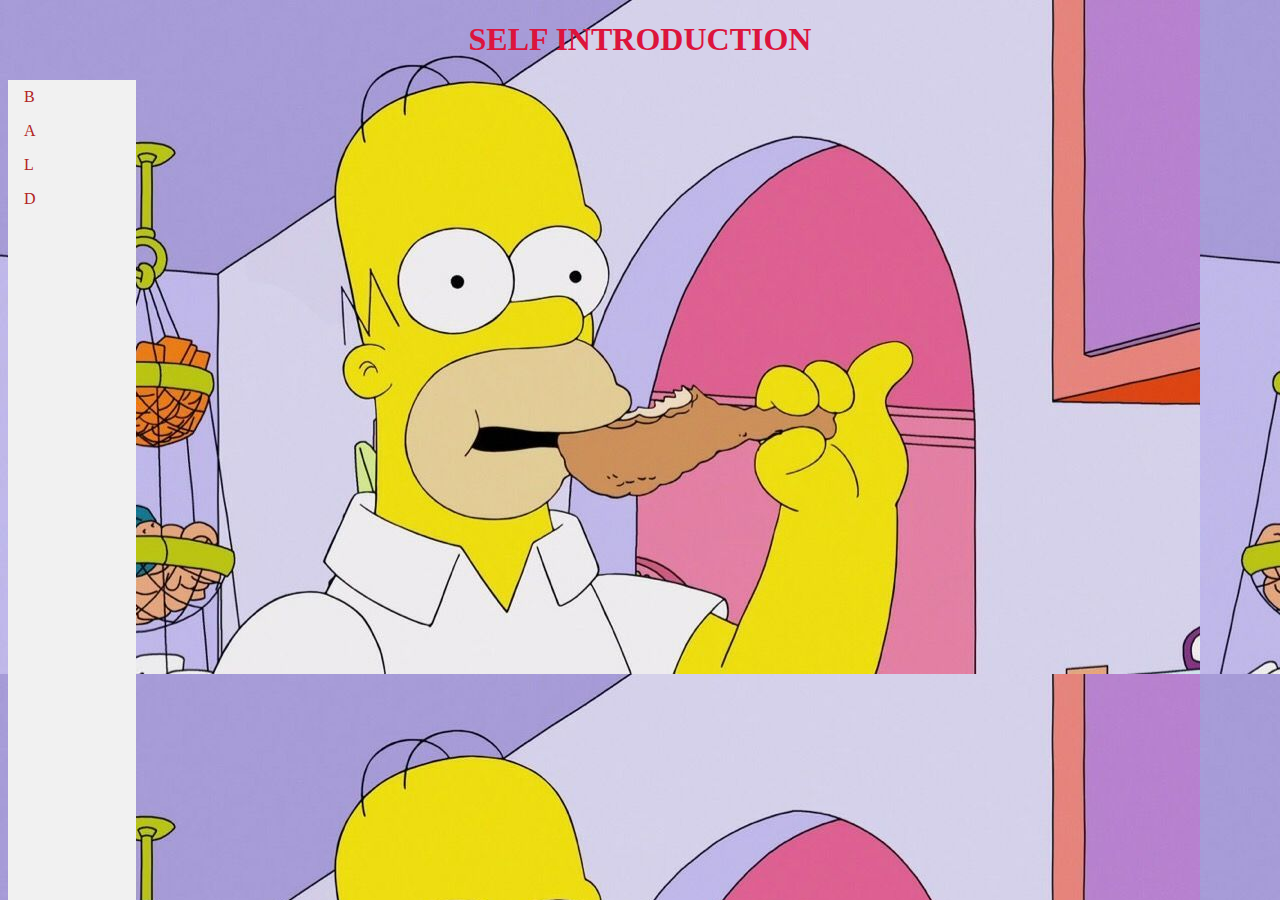
<file: index.html>
<!DOCTYPE html>
<html>
	<head>
		<meta charset="utf-8" />
		<title></title>
	</head>
	
		<style type="text/css">
body {background-image:url(1567779010041.jpeg);}
#head{color: crimson;text-align: center; font-family: elephant;}
ul {
    list-style-type: none;
    margin: 0;
    padding: 0;
    width: 100px;
    background-color: #f1f1f1;
}
 
li a {
    display: block;
    color: firebrick;
    padding: 8px 16px;
    text-decoration: none;
}
li a:hover {
    background-color: cornflowerblue;
    color: lightcoral;
}
li a.active {
    background-color: #4CAF50;
    color: transparent;
}
ul {
    list-style-type: none;
    margin: 0;
    padding: 0;
    width: 10%;
    background-color: #f1f1f1;
    position: fixed;
    height: 100%;
    overflow: auto;
}
</style>
<div id="head">
	<h1>SELF INTRODUCTION</h1>
</div>
<ul>
<li><a href="http://baidu.com/" target="_blank">B</a></li>
<li><a href="new_file.html#new_file.html" target="_blank">A</a></li>
<li><a href="m.html#b" target="_blank">L</a></li>
<li><a href="b.html" target="_blank">D</a></li>
</ul>
		
		
	</body>
</html>
</file>
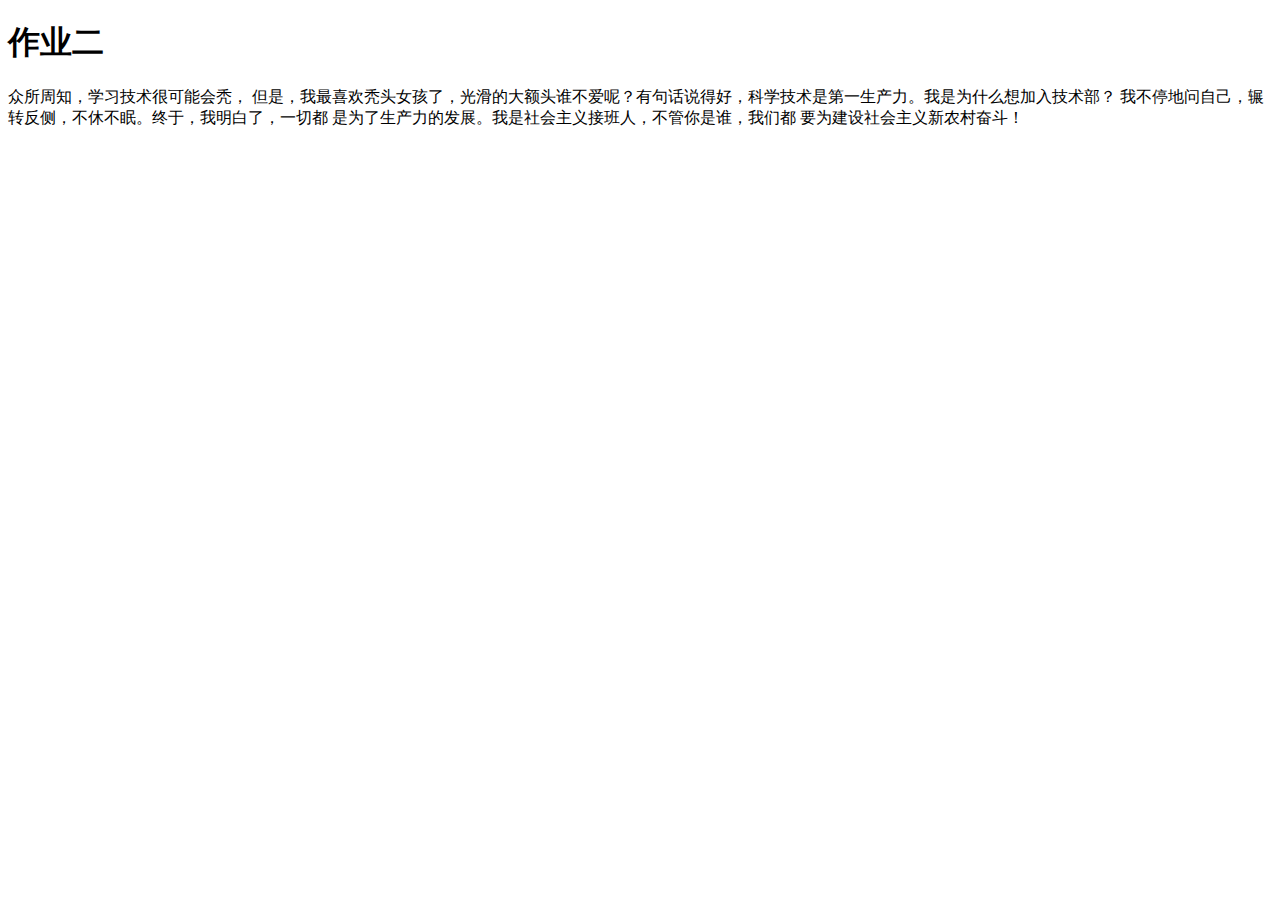
<file: b.html>
<!DOCTYPE html>
<html>
	<head>
		<meta charset="UTF-8">
		<title></title>
	</head>
	<body>
		<h1>作业二</h1>
		<p>众所周知，学习技术很可能会秃，
			但是，我最喜欢秃头女孩了，光滑的大额头谁不爱呢？有句话说得好，科学技术是第一生产力。我是为什么想加入技术部？
			我不停地问自己，辗转反侧，不休不眠。终于，我明白了，一切都
			是为了生产力的发展。我是社会主义接班人，不管你是谁，我们都
			要为建设社会主义新农村奋斗！
			</p>
	</body>
</html>
</file>
